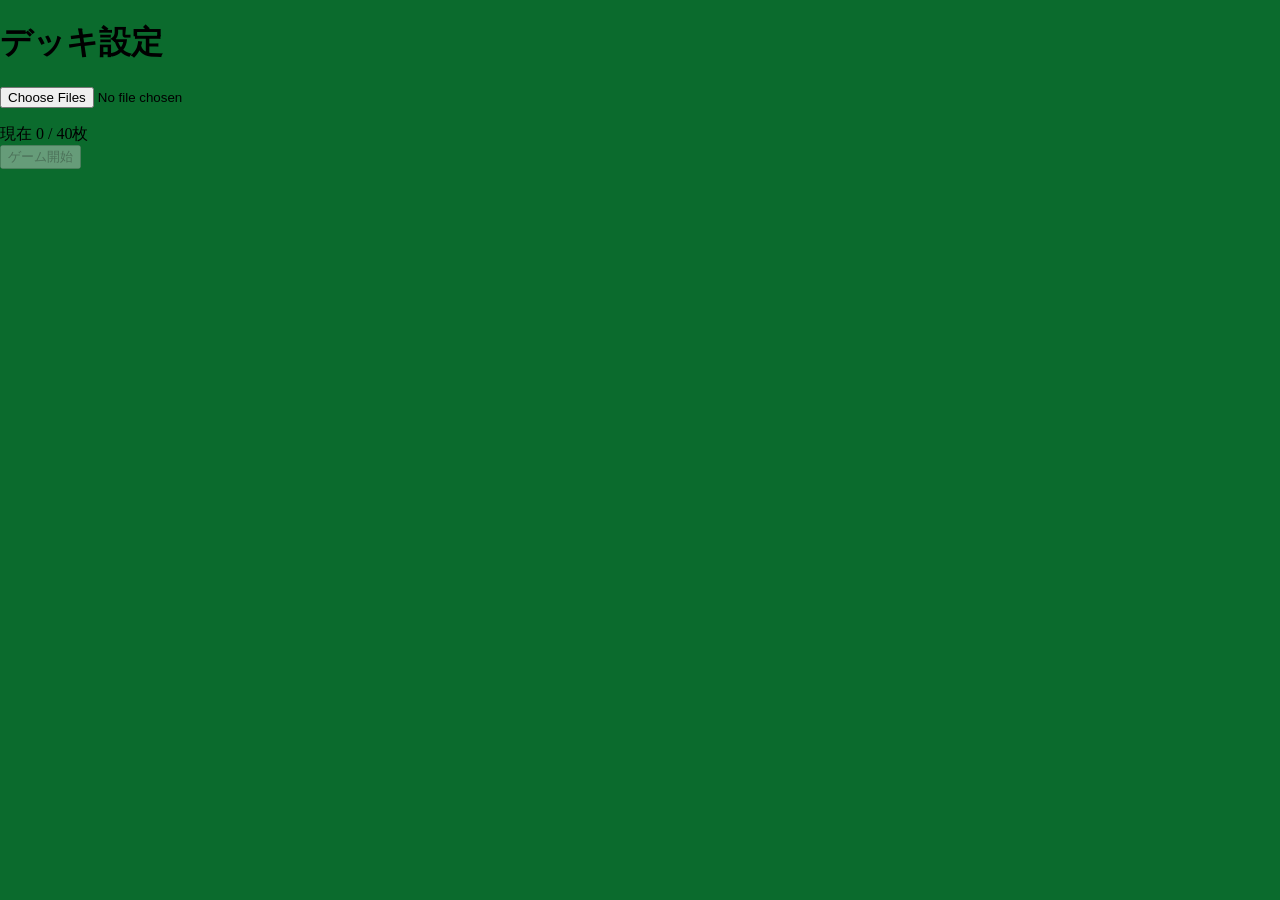
<file: index.html>
<!DOCTYPE html>
<html lang="ja">
<head>
    <meta charset="UTF-8">
    <meta
        name="viewport"
        content="width=device-width, initial-scale=1.0">

    <title>カードテーブル</title>

    <link
        rel="stylesheet"
        href="style.css">
</head>

<body>

    <div id="settings-screen">

        <h1>デッキ設定</h1>

        <input
            type="file"
            id="deck1-files"
            multiple
            accept="image/*">

        <div id="deck1-list"></div>

        <div id="deck1-total">
            現在 0 / 40枚
        </div>

        <button
            id="start-game"
            disabled>

            ゲーム開始

        </button>

    </div>

    <div
        id="game-screen"
        style="display:none;">

        <button id="open-settings">
            デッキ設定
        </button>

        <div id="table"></div>

    </div>

        <script src="settings.js"></script>
        <script src="script.js"></script>

</body>
</html>
</file>
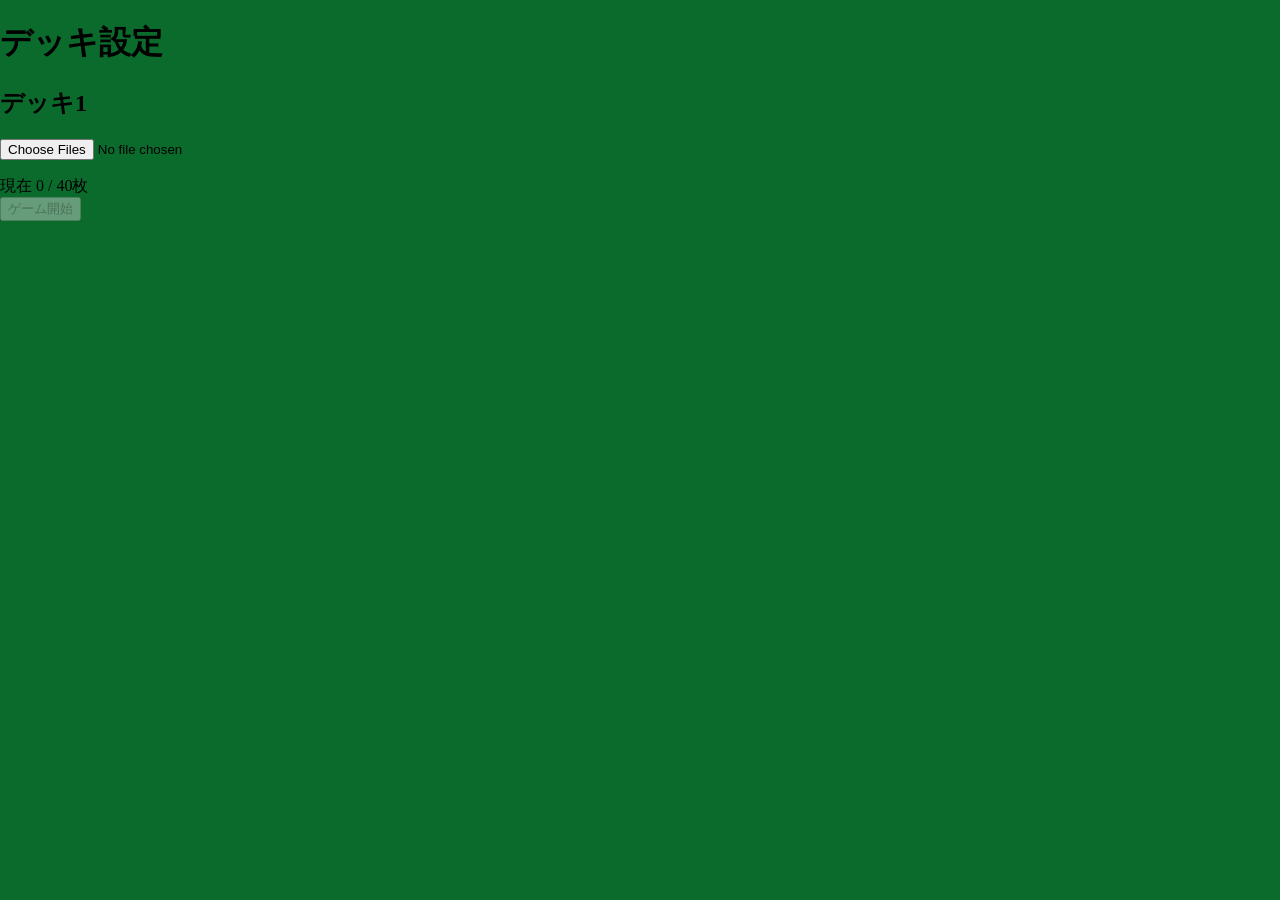
<file: settings.html>
<!DOCTYPE html>
<html lang="ja">
<head>
    <meta charset="UTF-8">

    <meta
        name="viewport"
        content="width=device-width, initial-scale=1.0">

    <title>デッキ設定</title>

    <link
        rel="stylesheet"
        href="style.css">
</head>

<body>

    <h1>デッキ設定</h1>

    <h2>デッキ1</h2>

    <input
        type="file"
        id="deck1-files"
        multiple
        accept="image/*">

    <div id="deck1-list"></div>

    <div id="deck1-total">
        現在 0 / 40枚
    </div>

    <button id="start-game" disabled>
        ゲーム開始
    </button>

    <script src="settings.js"></script>

</body>
</html>
</file>
<file: style.css>
body {
    margin: 0;
    background: #0b6b2d;
}

#table {
    width: 100vw;
    height: 100vh;
    position: relative;
}

.card {
    border: 2px solid black;

    display: flex;
    justify-content: center;
    align-items: center;

    font-size: 12px;
    font-weight: bold;

    position: absolute;

    user-select: none;
    touch-action: none;
    cursor: grab;
}

.back {
    background: navy;
    color: white;
}

.front {
    background: white;
    color: black;
}

#card-preview {
    position: fixed;

    inset: 0;

    display: none;

    justify-content: center;
    align-items: center;

    background: rgba(0,0,0,0.5);

    z-index: 99999;
}

#preview-card {
    width: 240px;
    height: 360px;

    border: 4px solid black;

    display: flex;
    justify-content: center;
    align-items: center;

    font-size: 72px;
    font-weight: bold;

    background: white;
}

#close-preview {
    position: absolute;

    top: 20px;
    right: 20px;

    width: 60px;
    height: 60px;

    border: none;
    border-radius: 50%;

    font-size: 32px;

    cursor: pointer;
}

#deck-menu {
    position: fixed;

    inset: 0;

    display: none;

    justify-content: center;
    align-items: center;

    background: rgba(0,0,0,0.5);

    z-index: 99999;
}

#deck-menu-box {
    display: flex;
    flex-direction: column;

    gap: 10px;

    background: white;

    padding: 20px;

    border: 2px solid black;
}

#deck-menu-box button {
    height: 50px;

    font-size: 18px;
}

#deck1-list {
    margin-top: 20px;
}

#deck1-list div {
    margin-bottom: 15px;
}

#deck1-list img {
    border: 1px solid black;

    object-fit: cover;

    display: block;
}

#deck1-list {
    display: flex;

    flex-wrap: wrap;

    gap: 16px;

    margin-top: 16px;
}
</file>
